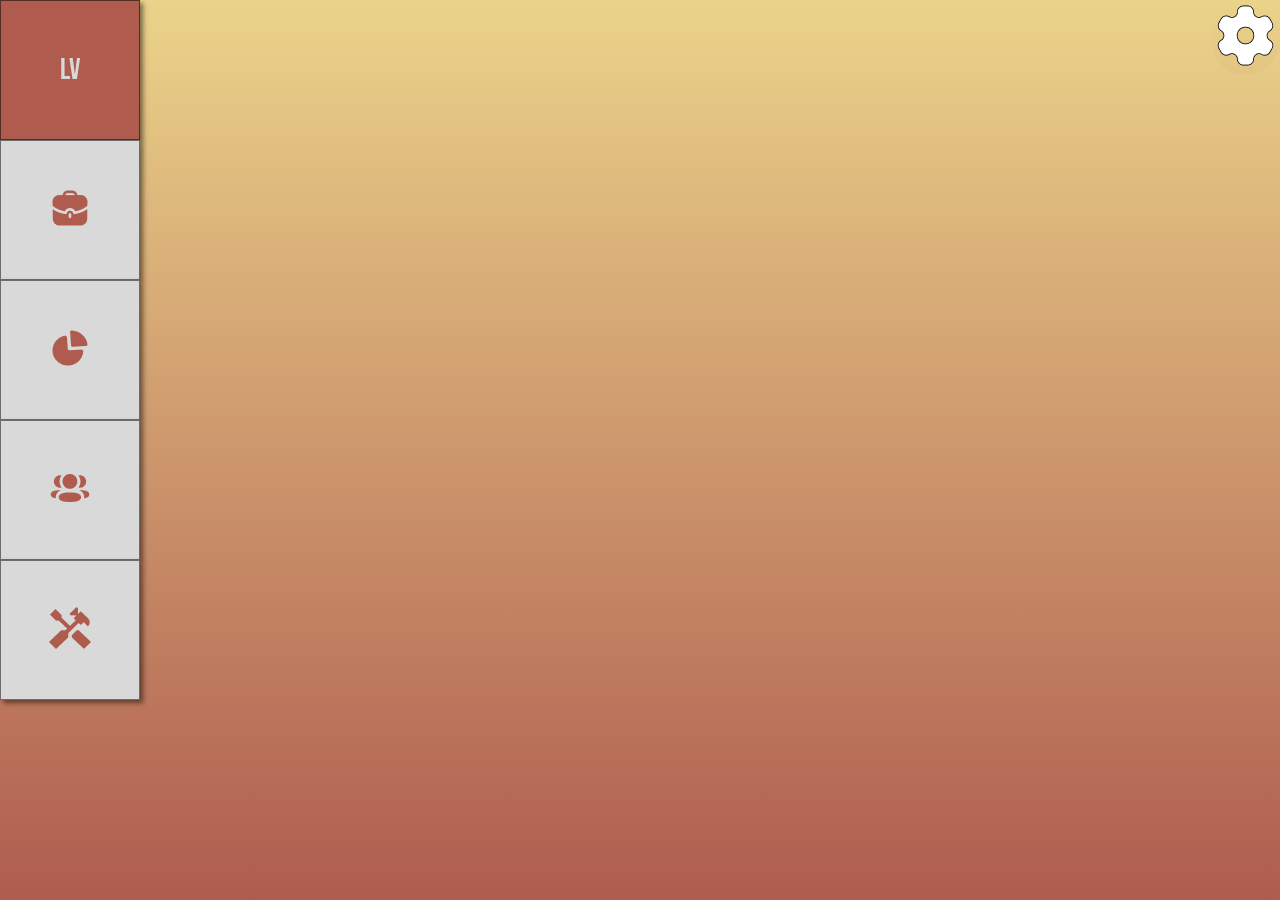
<file: PIM-main/clients/clients.html>
<!DOCTYPE html>
<html lang="pt-br">
<head>
    <meta charset="UTF-8">
    <meta http-equiv="X-UA-Compatible" content="IE=edge">
    <meta name="viewport" content="width=device-width, initial-scale=1.0">
    <link rel="stylesheet" href="./clients.css">
    <title>clientes - Lignum Vitae</title>
</head>
<body>
    <header> 
        <nav id="container">
            <ls> 
                <div>
                    <a href="../config/config.html">
                        <button class="config_button">
                        <img class="gear" src="../icons/config.home.png" alt="configurações">
                        </button>
                    </a>
                </div>
            
                <div>
                    <a href="../home/home.html">
                        <button class="home_button"> LV
                        </button>
                    </a>
                </div>
                <div>
                    <a href="../requests/requests.html">
                        <button class="requests_button">
                        <img src="../icons/Work.png" alt="pedidos">
                        </button>
                    </a>
                </div>
                <div>
                    <a href="../stock/stock.html">
                        <button class="finance_button">
                        <img src="../icons/Graph.png" alt="pedidos">
                        </button> 
                    </a>
                </div>
                <div>
                    <a href="../clients/clients.html">
                        <button class="clients_button"> 
                        <img src="../icons/User.png" alt="pedidos">
                        </button>
                    </a>
                </div>
                <div>
                    <a href="../fastrepair/fast.html">
                        <button class="fastrepair_button">
                        <img src="../icons/tools.png" alt="pedidos">
                        </button>
                    </a>
                </div>
            </ls>
        </nav>
    </header>

    

</body>
</html>
</file>
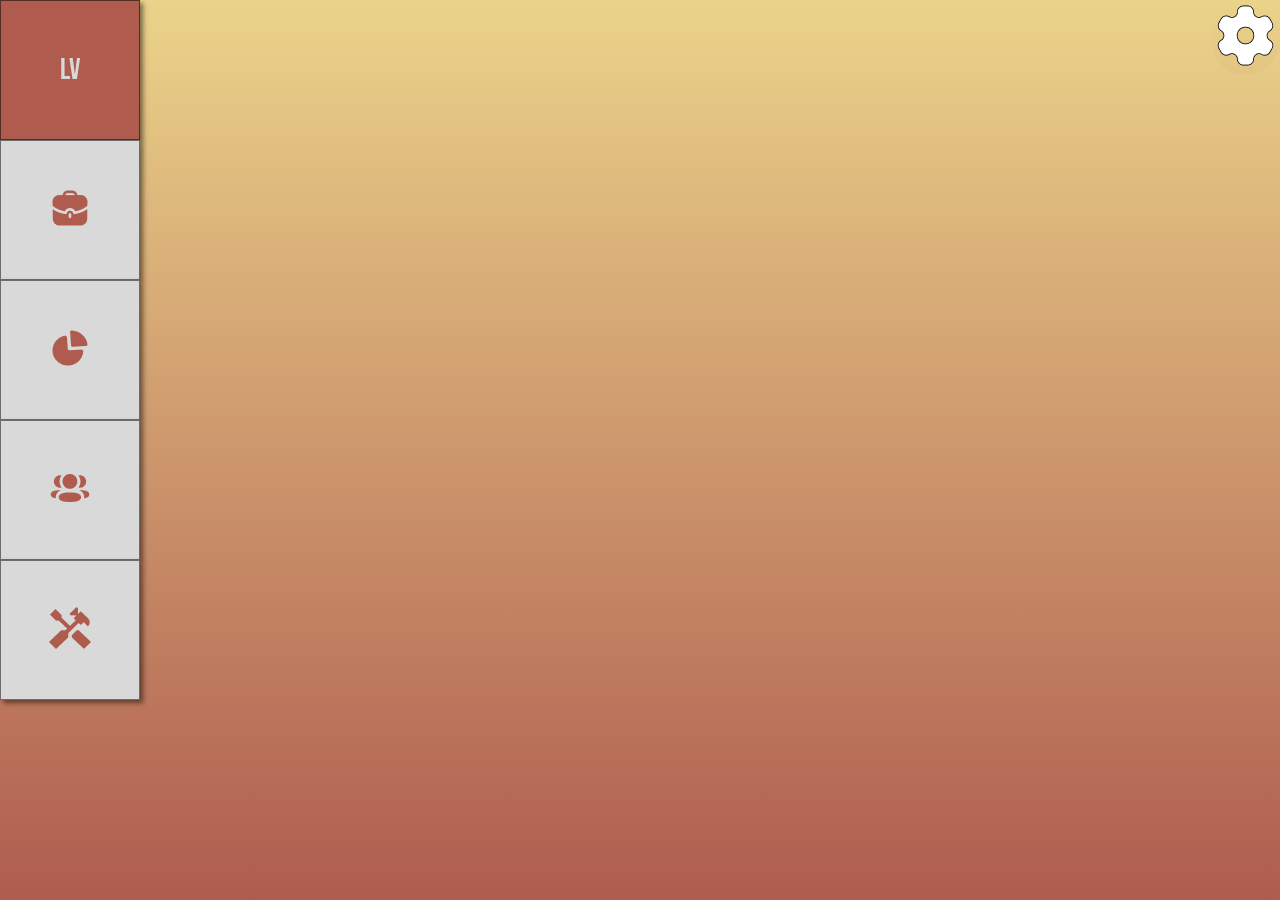
<file: PIM-main/config/config.html>
<!DOCTYPE html>
<html lang="pt-br">
<head>
    <meta charset="UTF-8">
    <meta http-equiv="X-UA-Compatible" content="IE=edge">
    <meta name="viewport" content="width=device-width, initial-scale=1.0">
    <link rel="stylesheet" href="./config.css">
    <title>configurações - Lignum Vitae</title>
</head>
<body>
    <header> 
        <nav id="container">
            <ls> 
                <div>
                    <a href="../config/config.html">
                        <button class="config_button">
                        <img class="gear" src="../icons/config.home.png" alt="configurações">
                        </button>
                    </a>
                </div>
            
                <div>
                    <a href="../home/home.html">
                        <button class="home_button"> LV
                        </button>
                    </a>
                </div>
                <div>
                    <a href="../requests/requests.html">
                        <button class="requests_button">
                        <img src="../icons/Work.png" alt="pedidos">
                        </button>
                    </a>
                </div>
                <div>
                    <a href="../stock/stock.html">
                        <button class="finance_button">
                        <img src="../icons/Graph.png" alt="pedidos">
                        </button> 
                    </a>
                </div>
                <div>
                    <a href="../clients/clients.html">
                        <button class="clients_button"> 
                        <img src="../icons/User.png" alt="pedidos">
                        </button>
                    </a>
                </div>
                <div>
                    <a href="../fastrepair/fast.html">
                        <button class="fastrepair_button">
                        <img src="../icons/tools.png" alt="pedidos">
                        </button>
                    </a>
                </div>
            </ls>
        </nav>
    </header>

    

</body>
</html>
</file>
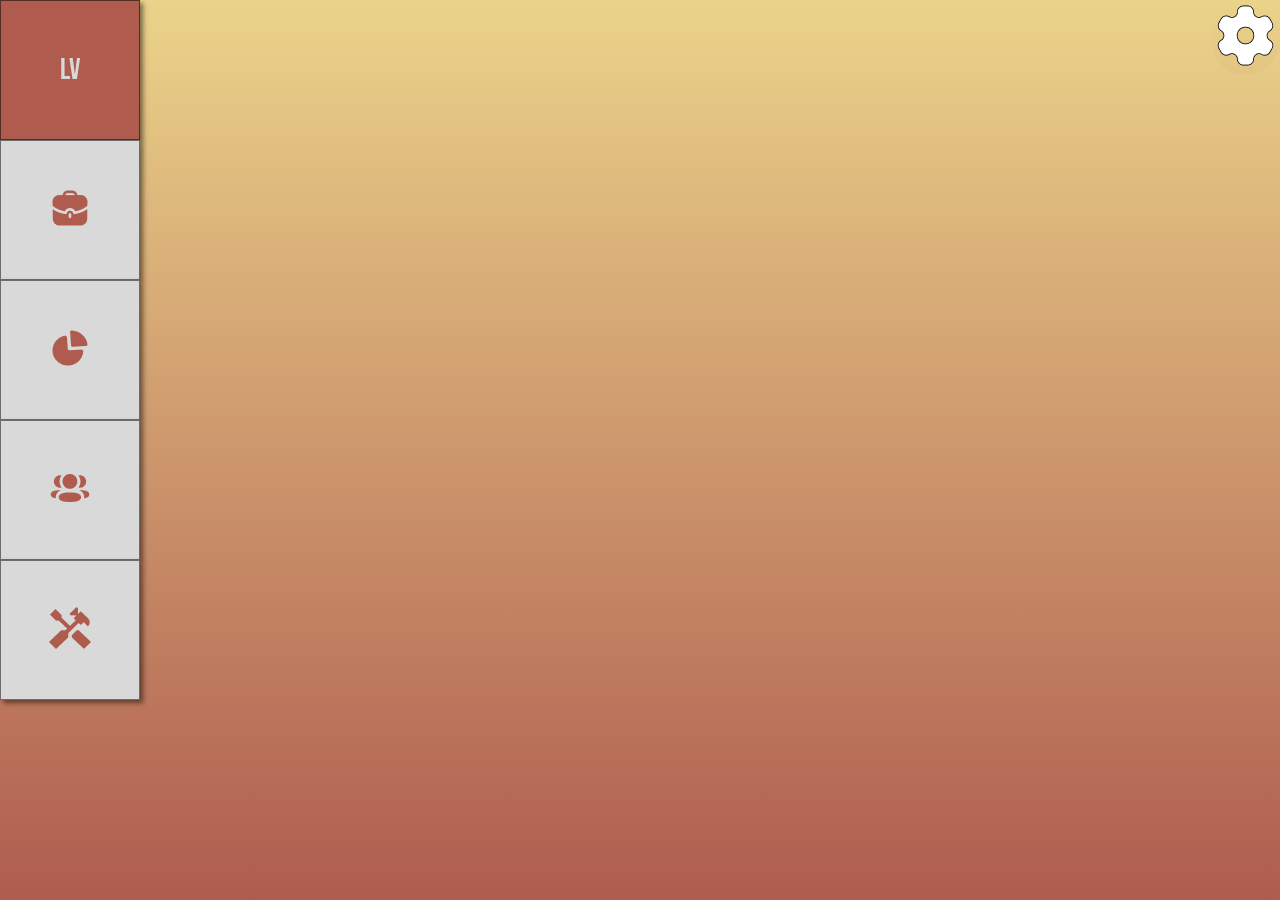
<file: PIM-main/fastrepair/fast.html>
<!DOCTYPE html>
<html lang="pt-br">
<head>
    <meta charset="UTF-8">
    <meta http-equiv="X-UA-Compatible" content="IE=edge">
    <meta name="viewport" content="width=device-width, initial-scale=1.0">
    <link rel="stylesheet" href="./fast.css">
    <title>reparo rápido - Lignum Vitae</title>
</head>
<body>
    <header> 
        <nav id="container">
            <ls> 
                <div>
                    <a href="../config/config.html">
                        <button class="config_button">
                        <img class="gear" src="../icons/config.home.png" alt="configurações">
                        </button>
                    </a>
                </div>
            
                <div>
                    <a href="../home/home.html">
                        <button class="home_button"> LV
                        </button>
                    </a>
                </div>
                <div>
                    <a href="../requests/requests.html">
                        <button class="requests_button">
                        <img src="../icons/Work.png" alt="pedidos">
                        </button>
                    </a>
                </div>
                <div>
                    <a href="../stock/stock.html">
                        <button class="finance_button">
                        <img src="../icons/Graph.png" alt="pedidos">
                        </button> 
                    </a>
                </div>
                <div>
                    <a href="../clients/clients.html">
                        <button class="clients_button"> 
                        <img src="../icons/User.png" alt="pedidos">
                        </button>
                    </a>
                </div>
                <div>
                    <a href="../fastrepair/fast.html">
                        <button class="fastrepair_button">
                        <img src="../icons/tools.png" alt="pedidos">
                        </button>
                    </a>
                </div>
            </ls>
        </nav>
    </header>

    

</body>
</html>
</file>
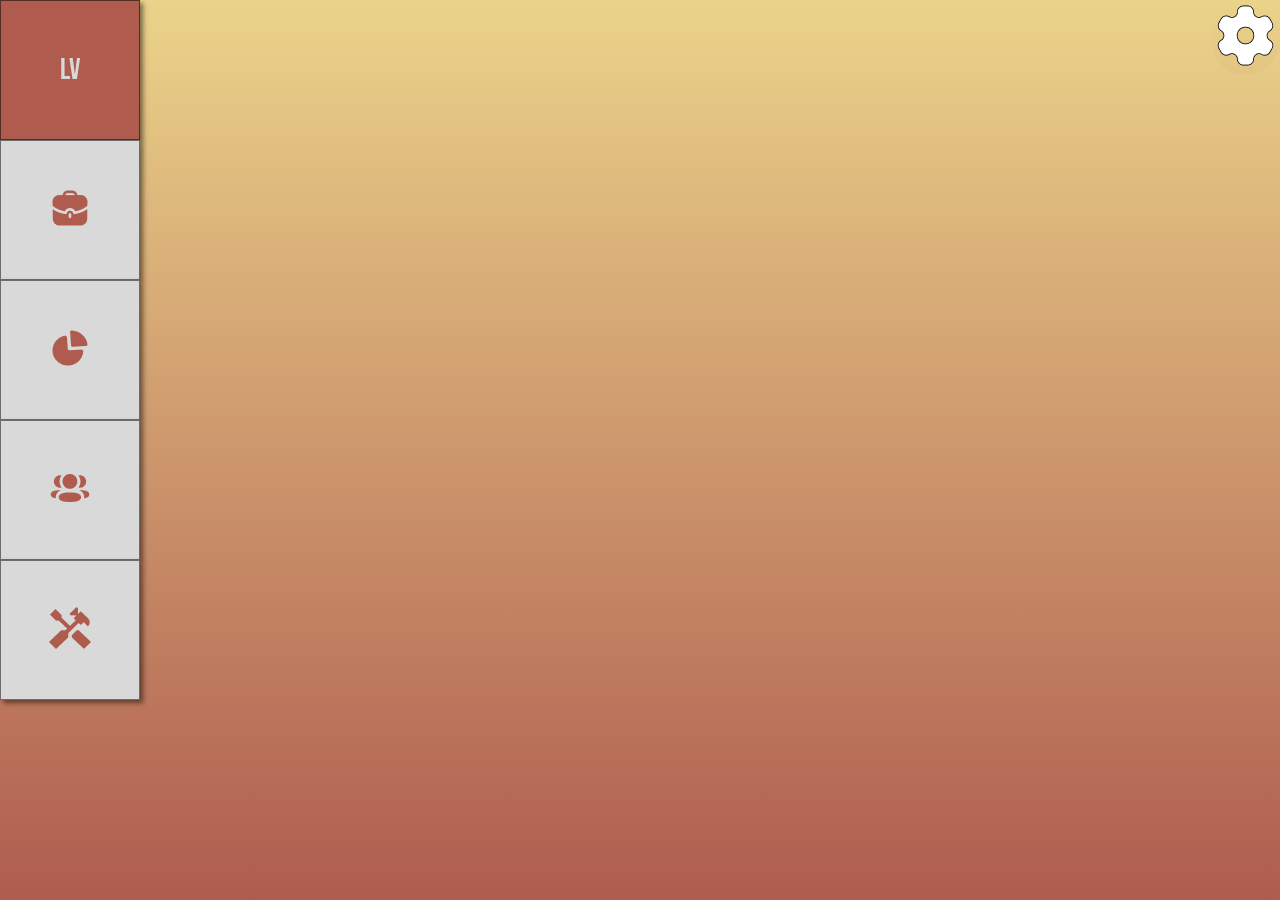
<file: PIM-main/home/home.html>
<!DOCTYPE html>
<html lang="pt-br">
<head>
    <meta charset="UTF-8">
    <meta http-equiv="X-UA-Compatible" content="IE=edge">
    <meta name="viewport" content="width=device-width, initial-scale=1.0">
    <link rel="stylesheet" href="./home.css">
    <title>home - Lignum Vitae</title>
</head>
<body>
    <header> 
        <nav id="container">
            <ls> 
                <div>
                    <a href="../config/config.html">
                        <button class="config_button">
                        <img class="gear" src="../icons/config.home.png" alt="configurações">
                        </button>
                    </a>
                </div>
            
                <div>
                    <a href="../home/home.html">
                        <button class="home_button"> LV
                        </button>
                    </a>
                </div>
                <div>
                    <a href="../requests/requests.html">
                        <button class="requests_button">
                        <img src="../icons/Work.png" alt="pedidos">
                        </button>
                    </a>
                </div>
                <div>
                    <a href="../stock/stock.html">
                        <button class="finance_button">
                        <img src="../icons/Graph.png" alt="pedidos">
                        </button> 
                    </a>
                </div>
                <div>
                    <a href="../clients/clients.html">
                        <button class="clients_button"> 
                        <img src="../icons/User.png" alt="pedidos">
                        </button>
                    </a>
                </div>
                <div>
                    <a href="../fastrepair/fast.html">
                        <button class="fastrepair_button">
                        <img src="../icons/tools.png" alt="pedidos">
                        </button>
                    </a>
                </div>
            </ls>
        </nav>
    </header>

    

</body>
</html>
</file>
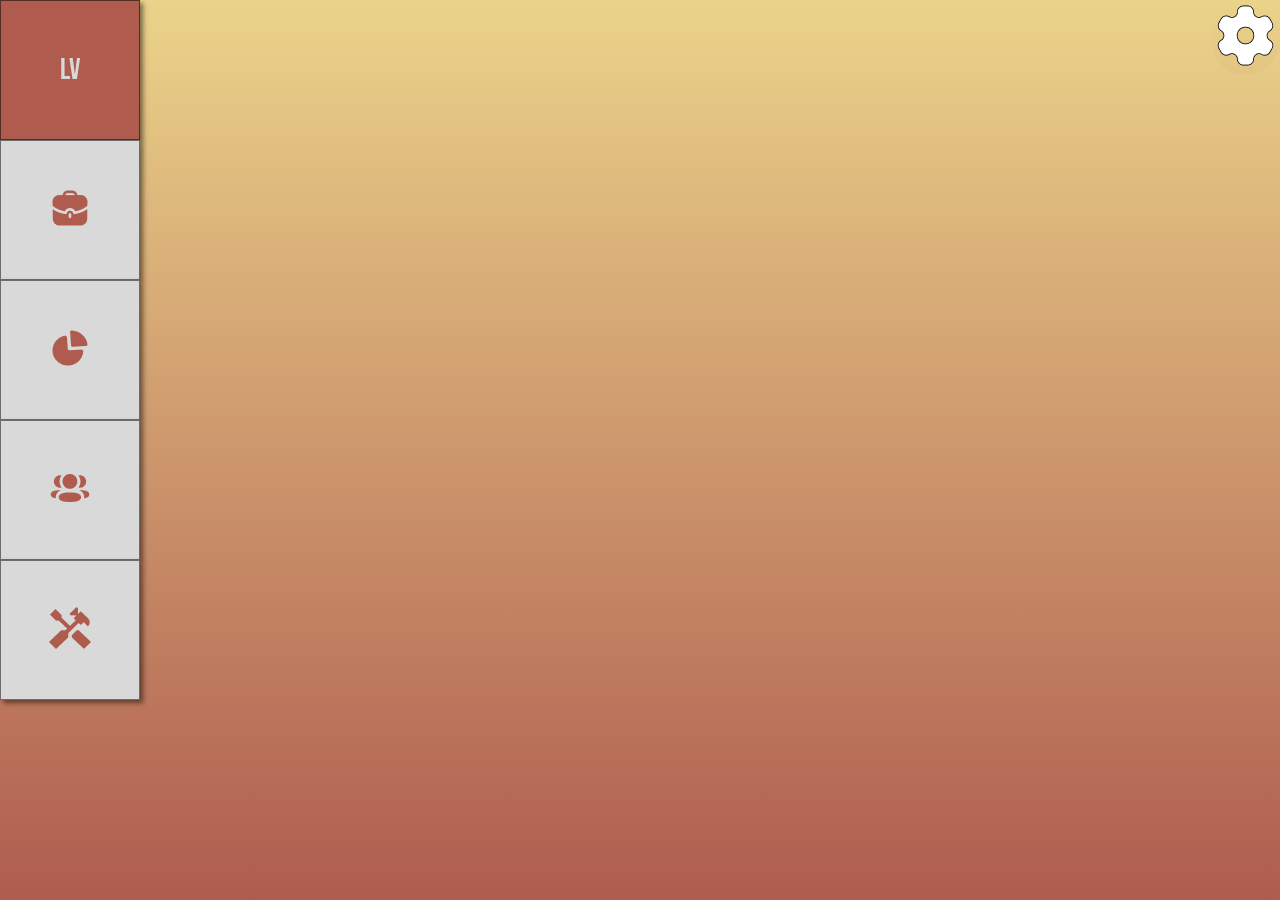
<file: PIM-main/requests/requests.html>
<!DOCTYPE html>
<html lang="pt-br">
<head>
    <meta charset="UTF-8">
    <meta http-equiv="X-UA-Compatible" content="IE=edge">
    <meta name="viewport" content="width=device-width, initial-scale=1.0">
    <link rel="stylesheet" href="./requests.css">
    <title>pedidos - Lignum Vitae</title>
</head>
<body>
    <header> 
        <nav id="container">
            <ls> 
                <div>
                    <a href="../config/config.html">
                        <button class="config_button">
                        <img class="gear" src="../icons/config.home.png" alt="configurações">
                        </button>
                    </a>
                </div>
            
                <div>
                    <a href="../home/home.html">
                        <button class="home_button"> LV
                        </button>
                    </a>
                </div>
                <div>
                    <a href="../requests/requests.html">
                        <button class="requests_button">
                        <img src="../icons/Work.png" alt="pedidos">
                        </button>
                    </a>
                </div>
                <div>
                    <a href="../stock/stock.html">
                        <button class="finance_button">
                        <img src="../icons/Graph.png" alt="pedidos">
                        </button> 
                    </a>
                </div>
                <div>
                    <a href="../clients/clients.html">
                        <button class="clients_button"> 
                        <img src="../icons/User.png" alt="pedidos">
                        </button>
                    </a>
                </div>
                <div>
                    <a href="../fastrepair/fast.html">
                        <button class="fastrepair_button">
                        <img src="../icons/tools.png" alt="pedidos">
                        </button>
                    </a>
                </div>
            </ls>
        </nav>
    </header>

    

</body>
</html>
</file>
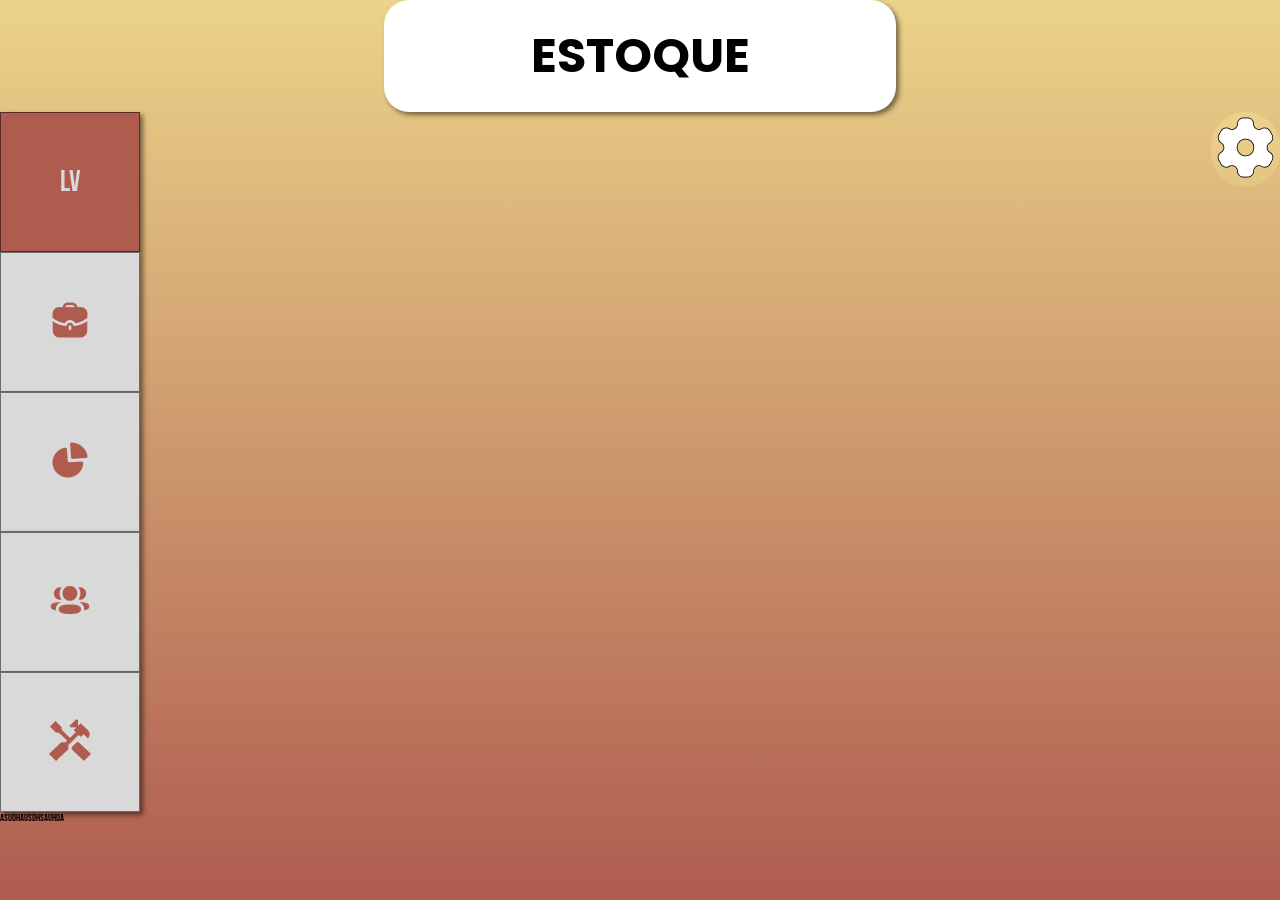
<file: PIM-main/stock/stock.html>
<!DOCTYPE html>
<html lang="pt-br">
<head>
    <meta charset="UTF-8">
    <meta http-equiv="X-UA-Compatible" content="IE=edge">
    <meta name="viewport" content="width=device-width, initial-scale=1.0">
    <link rel="stylesheet" href="./stock.css">
    <title>Estoque - Lignum Vitae</title>
</head>
<body>
    <header>
        
        <nav id="container">
            <ls> 
                <div class="base-white">
                    <h1>ESTOQUE</h1>
                </div> 
                <div>
                    <a href="../config/config.html">
                        <button class="config_button">
                        <img class="gear" src="../icons/config.home.png" alt="configurações">
                        </button>
                    </a>
                </div>
                <div>
                    <a href="../home/home.html">
                        <button class="home_button"> LV
                        </button>
                    </a>
                </div>
                <div>
                    <a href="../requests/requests.html">
                        <button class="requests_button">
                        <img src="../icons/Work.png" alt="pedidos">
                        </button>
                    </a>
                </div>
                <div>
                    <a href="../stock/stock.html">
                        <button class="finance_button">
                        <img src="../icons/Graph.png" alt="pedidos">
                        </button> 
                    </a>
                </div>
                <div>
                    <a href="../clients/clients.html">
                        <button class="clients_button"> 
                        <img src="../icons/User.png" alt="pedidos">
                        </button>
                    </a>
                </div>
                <div>
                    <a href="../fastrepair/fast.html">
                        <button class="fastrepair_button">
                        <img src="../icons/tools.png" alt="pedidos">
                        </button>
                    </a>
                </div>
            </ls>
        </nav> 
    </header>
    <article>
        <div class="content">
            <p> asudhausdhsauhda</p>

        </div>
    </article>
    

    

</body>
</html>
</file>
<file: PIM-main/clients/clients.css>
@import url('https://fonts.googleapis.com/css2?family=Bebas+Neue&family=Inter:wght@400;900&display=swap');
@import url('https://fonts.googleapis.com/css2?family=Bebas+Neue&family=Inter:wght@400;900&family=Poppins:wght@500&display=swap');

*{
    margin: 0;
    padding:0;
    box-sizing: border-box;
    font-family: 'Bebas Neue', 'poppins';
    
   
}

.root{
    --yellow: #EBD38A;
    --red:    #AF5C4F;
    --white:  #ffffff;
    --black:  #000000;
    --grey:   #d9d9d9;
    /* hover */ 
    --grey-hover:#f0f0f0;
    --red-hover: #b85353;
    /* active */
    --grey-active:#afafaf;
    --red-active: #853f3f;



}
html { font-size: 62.5%; /*  CONVERTE O REM 16PX PARA 10PX */}


body{

    background: linear-gradient(180deg, #EBD38A 0% ,#af5c4f 100%);
    background-repeat:no-repeat;
    
    min-height: 100vh;
    
}

nav#container{
    
   display:flex;
   flex-direction: column;
}
.li{
    background-color: red;
}
.home_button{
    background-color: #af5c4f;
    border: 1px solid rgba(0, 0, 0, 0.5);
    font-family: 'Bebas Neue';
    font-style: normal;
    font-size: 3rem;
    color: #d9d9d9;
    cursor:pointer;
    width: 14rem;
    height: 14rem;
    box-shadow: 3px 3px 5px rgba(0, 0, 0, 0.5);
    
}

.home_button:hover:not(:active){
    background-color: rgb(184, 83, 83);
    transition: background-color 0.5s ease;
    
}

.home_button:active{
    background-color: rgb(133, 63, 63);

}

.config_button{ 
    float:right;
    border-radius: 10rem;
    border: none;
    cursor:pointer;
    background: linear-gradient(180deg, #EBD38A 0% ,#af5c4f 800%);
    filter: none;
    transition: filter 0.5s ease;
    
}  

.gear{
    filter: none;
    transition: filter 0.5s ease;
}
.gear:hover{
    filter: drop-shadow(0 0 10px rgba(0, 0, 0, 0.5));

}
.gear:active{
    filter: brightness(50%);

}

    /* botões brancos de navegação */

.fastrepair_button,.clients_button,.finance_button,.requests_button{
    background-color: #d9d9d9;
    border: 1px solid rgba(0, 0, 0, 0.5);
    width: 14rem;
    height: 14rem;
    cursor:pointer;
    box-shadow: 3px 3px 5px rgb(0, 0, 0,0.5);

}

.requests_button:hover:not(:active){
    background-color: rgb(240, 240, 240);
    transition: background-color 0.5s ease;
}
.finance_button:hover:not(:active){
    background-color: rgb(240, 240, 240); 
    transition: background-color 0.5s ease;
}
.clients_button:hover:not(:active){
    background-color: rgb(240, 240, 240);
    transition: background-color 0.5s ease;
}
.fastrepair_button:hover:not(:active){
    background-color: rgb(240, 240, 240);
    transition: background-color 0.5s ease;
}

.requests_button:active{
    background-color: rgb(175, 175, 175);
    transform: scale(0.99);
    
}
.finance_button:active{
    background-color: rgb(175, 175, 175);
    transform: scale(0.99);
    
    
}
.clients_button:active{
    background-color: rgb(175, 175, 175);
    transform: scale(0.99);
    
}
.fastrepair_button:active{
    background-color: rgb(175, 175, 175);
    transform: scale(0.99);
    
}

.home .home_button{
    background-color: #000000;
}
</file>
<file: PIM-main/config/config.css>
@import url('https://fonts.googleapis.com/css2?family=Bebas+Neue&family=Inter:wght@400;900&display=swap');
@import url('https://fonts.googleapis.com/css2?family=Bebas+Neue&family=Inter:wght@400;900&family=Poppins:wght@500&display=swap');

*{
    margin: 0;
    padding:0;
    box-sizing: border-box;
    font-family: 'Bebas Neue', 'poppins';
    
   
}

.root{
    --yellow: #EBD38A;
    --red:    #AF5C4F;
    --white:  #ffffff;
    --black:  #000000;
    --grey:   #d9d9d9;
    /* hover */ 
    --grey-hover:#f0f0f0;
    --red-hover: #b85353;
    /* active */
    --grey-active:#afafaf;
    --red-active: #853f3f;



}
html { font-size: 62.5%; /*  CONVERTE O REM 16PX PARA 10PX */}


body{

    background: linear-gradient(180deg, #EBD38A 0% ,#af5c4f 100%);
    background-repeat:no-repeat;
    
    min-height: 100vh;
    
}

nav#container{
    
   display:flex;
   flex-direction: column;
}
.li{
    background-color: red;
}
.home_button{
    background-color: #af5c4f;
    border: 1px solid rgba(0, 0, 0, 0.5);
    font-family: 'Bebas Neue';
    font-style: normal;
    font-size: 3rem;
    color: #d9d9d9;
    cursor:pointer;
    width: 14rem;
    height: 14rem;
    box-shadow: 3px 3px 5px rgba(0, 0, 0, 0.5);
    
}

.home_button:hover:not(:active){
    background-color: rgb(184, 83, 83);
    transition: background-color 0.5s ease;
    
}

.home_button:active{
    background-color: rgb(133, 63, 63);

}

.config_button{ 
    float:right;
    border-radius: 10rem;
    border: none;
    cursor:pointer;
    background: linear-gradient(180deg, #EBD38A 0% ,#af5c4f 800%);
    filter: none;
    transition: filter 0.5s ease;
    
}  

.gear{
    filter: none;
    transition: filter 0.5s ease;
}
.gear:hover{
    filter: drop-shadow(0 0 10px rgba(0, 0, 0, 0.5));

}
.gear:active{
    filter: brightness(50%);

}

    /* botões brancos de navegação */

.fastrepair_button,.clients_button,.finance_button,.requests_button{
    background-color: #d9d9d9;
    border: 1px solid rgba(0, 0, 0, 0.5);
    width: 14rem;
    height: 14rem;
    cursor:pointer;
    box-shadow: 3px 3px 5px rgb(0, 0, 0,0.5);

}

.requests_button:hover:not(:active){
    background-color: rgb(240, 240, 240);
    transition: background-color 0.5s ease;
}
.finance_button:hover:not(:active){
    background-color: rgb(240, 240, 240); 
    transition: background-color 0.5s ease;
}
.clients_button:hover:not(:active){
    background-color: rgb(240, 240, 240);
    transition: background-color 0.5s ease;
}
.fastrepair_button:hover:not(:active){
    background-color: rgb(240, 240, 240);
    transition: background-color 0.5s ease;
}

.requests_button:active{
    background-color: rgb(175, 175, 175);
    transform: scale(0.99);
    
}
.finance_button:active{
    background-color: rgb(175, 175, 175);
    transform: scale(0.99);
    
    
}
.clients_button:active{
    background-color: rgb(175, 175, 175);
    transform: scale(0.99);
    
}
.fastrepair_button:active{
    background-color: rgb(175, 175, 175);
    transform: scale(0.99);
    
}

.home .home_button{
    background-color: #000000;
}
</file>
<file: PIM-main/fastrepair/fast.css>
@import url('https://fonts.googleapis.com/css2?family=Bebas+Neue&family=Inter:wght@400;900&display=swap');
@import url('https://fonts.googleapis.com/css2?family=Bebas+Neue&family=Inter:wght@400;900&family=Poppins:wght@500&display=swap');

*{
    margin: 0;
    padding:0;
    box-sizing: border-box;
    font-family: 'Bebas Neue', 'poppins';
    
   
}

.root{
    --yellow: #EBD38A;
    --red:    #AF5C4F;
    --white:  #ffffff;
    --black:  #000000;
    --grey:   #d9d9d9;
    /* hover */ 
    --grey-hover:#f0f0f0;
    --red-hover: #b85353;
    /* active */
    --grey-active:#afafaf;
    --red-active: #853f3f;



}
html { font-size: 62.5%; /*  CONVERTE O REM 16PX PARA 10PX */}


body{

    background: linear-gradient(180deg, #EBD38A 0% ,#af5c4f 100%);
    background-repeat:no-repeat;
    
    min-height: 100vh;
    
}

nav#container{
    
   display:flex;
   flex-direction: column;
}
.li{
    background-color: red;
}
.home_button{
    background-color: #af5c4f;
    border: 1px solid rgba(0, 0, 0, 0.5);
    font-family: 'Bebas Neue';
    font-style: normal;
    font-size: 3rem;
    color: #d9d9d9;
    cursor:pointer;
    width: 14rem;
    height: 14rem;
    box-shadow: 3px 3px 5px rgba(0, 0, 0, 0.5);
    
}

.home_button:hover:not(:active){
    background-color: rgb(184, 83, 83);
    transition: background-color 0.5s ease;
    
}

.home_button:active{
    background-color: rgb(133, 63, 63);

}

.config_button{ 
    float:right;
    border-radius: 10rem;
    border: none;
    cursor:pointer;
    background: linear-gradient(180deg, #EBD38A 0% ,#af5c4f 800%);
    filter: none;
    transition: filter 0.5s ease;
    
}  

.gear{
    filter: none;
    transition: filter 0.5s ease;
}
.gear:hover{
    filter: drop-shadow(0 0 10px rgba(0, 0, 0, 0.5));

}
.gear:active{
    filter: brightness(50%);

}

    /* botões brancos de navegação */

.fastrepair_button,.clients_button,.finance_button,.requests_button{
    background-color: #d9d9d9;
    border: 1px solid rgba(0, 0, 0, 0.5);
    width: 14rem;
    height: 14rem;
    cursor:pointer;
    box-shadow: 3px 3px 5px rgb(0, 0, 0,0.5);

}

.requests_button:hover:not(:active){
    background-color: rgb(240, 240, 240);
    transition: background-color 0.5s ease;
}
.finance_button:hover:not(:active){
    background-color: rgb(240, 240, 240); 
    transition: background-color 0.5s ease;
}
.clients_button:hover:not(:active){
    background-color: rgb(240, 240, 240);
    transition: background-color 0.5s ease;
}
.fastrepair_button:hover:not(:active){
    background-color: rgb(240, 240, 240);
    transition: background-color 0.5s ease;
}

.requests_button:active{
    background-color: rgb(175, 175, 175);
    transform: scale(0.99);
    
}
.finance_button:active{
    background-color: rgb(175, 175, 175);
    transform: scale(0.99);
    
    
}
.clients_button:active{
    background-color: rgb(175, 175, 175);
    transform: scale(0.99);
    
}
.fastrepair_button:active{
    background-color: rgb(175, 175, 175);
    transform: scale(0.99);
    
}

.home .home_button{
    background-color: #000000;
}
</file>
<file: PIM-main/home/home.css>
@import url('https://fonts.googleapis.com/css2?family=Bebas+Neue&family=Inter:wght@400;900&display=swap');
@import url('https://fonts.googleapis.com/css2?family=Bebas+Neue&family=Inter:wght@400;900&family=Poppins:wght@500&display=swap');

*{
    margin: 0;
    padding:0;
    box-sizing: border-box;
    font-family: 'Bebas Neue', 'poppins';
    
   
}

.root{
    --yellow: #EBD38A;
    --red:    #AF5C4F;
    --white:  #ffffff;
    --black:  #000000;
    --grey:   #d9d9d9;
    /* hover */ 
    --grey-hover:#f0f0f0;
    --red-hover: #b85353;
    /* active */
    --grey-active:#afafaf;
    --red-active: #853f3f;



}
html { font-size: 62.5%; /*  CONVERTE O REM 16PX PARA 10PX */}


body{

    background: linear-gradient(180deg, #EBD38A 0% ,#af5c4f 100%);
    background-repeat:no-repeat;
    
    min-height: 100vh;
    
}

nav#container{
    
   display:flex;
   flex-direction: column;
}
.li{
    background-color: red;
}
.home_button{
    background-color: #af5c4f;
    border: 1px solid rgba(0, 0, 0, 0.5);
    font-family: 'Bebas Neue';
    font-style: normal;
    font-size: 3rem;
    color: #d9d9d9;
    cursor:pointer;
    width: 14rem;
    height: 14rem;
    box-shadow: 3px 3px 5px rgba(0, 0, 0, 0.5);
    
}

.home_button:hover:not(:active){
    background-color: rgb(184, 83, 83);
    transition: background-color 0.5s ease;
    
}

.home_button:active{
    background-color: rgb(133, 63, 63);

}

.config_button{ 
    float:right;
    border-radius: 10rem;
    border: none;
    cursor:pointer;
    background: linear-gradient(180deg, #EBD38A 0% ,#af5c4f 800%);
    filter: none;
    transition: filter 0.5s ease;
    
}  

.gear{
    filter: none;
    transition: filter 0.5s ease;
}
.gear:hover{
    filter: drop-shadow(0 0 10px rgba(0, 0, 0, 0.5));

}
.gear:active{
    filter: brightness(50%);

}

    /* botões brancos de navegação */

.fastrepair_button,.clients_button,.finance_button,.requests_button{
    background-color: #d9d9d9;
    border: 1px solid rgba(0, 0, 0, 0.5);
    width: 14rem;
    height: 14rem;
    cursor:pointer;
    box-shadow: 3px 3px 5px rgb(0, 0, 0,0.5);

}

.requests_button:hover:not(:active){
    background-color: rgb(240, 240, 240);
    transition: background-color 0.5s ease;
}
.finance_button:hover:not(:active){
    background-color: rgb(240, 240, 240); 
    transition: background-color 0.5s ease;
}
.clients_button:hover:not(:active){
    background-color: rgb(240, 240, 240);
    transition: background-color 0.5s ease;
}
.fastrepair_button:hover:not(:active){
    background-color: rgb(240, 240, 240);
    transition: background-color 0.5s ease;
}

.requests_button:active{
    background-color: rgb(175, 175, 175);
    transform: scale(0.99);
    
}
.finance_button:active{
    background-color: rgb(175, 175, 175);
    transform: scale(0.99);
    
    
}
.clients_button:active{
    background-color: rgb(175, 175, 175);
    transform: scale(0.99);
    
}
.fastrepair_button:active{
    background-color: rgb(175, 175, 175);
    transform: scale(0.99);
    
}

.home .home_button{
    background-color: #000000;
}
</file>
<file: PIM-main/requests/requests.css>
@import url('https://fonts.googleapis.com/css2?family=Bebas+Neue&family=Inter:wght@400;900&display=swap');
@import url('https://fonts.googleapis.com/css2?family=Bebas+Neue&family=Inter:wght@400;900&family=Poppins:wght@500&display=swap');

*{
    margin: 0;
    padding:0;
    box-sizing: border-box;
    font-family: 'Bebas Neue', 'poppins';
    
   
}

.root{
    --yellow: #EBD38A;
    --red:    #AF5C4F;
    --white:  #ffffff;
    --black:  #000000;
    --grey:   #d9d9d9;
    /* hover */ 
    --grey-hover:#f0f0f0;
    --red-hover: #b85353;
    /* active */
    --grey-active:#afafaf;
    --red-active: #853f3f;



}
html { font-size: 62.5%; /*  CONVERTE O REM 16PX PARA 10PX */}


body{

    background: linear-gradient(180deg, #EBD38A 0% ,#af5c4f 100%);
    background-repeat:no-repeat;
    
    min-height: 100vh;
    
}

nav#container{
    
   display:flex;
   flex-direction: column;
}
.li{
    background-color: red;
}
.home_button{
    background-color: #af5c4f;
    border: 1px solid rgba(0, 0, 0, 0.5);
    font-family: 'Bebas Neue';
    font-style: normal;
    font-size: 3rem;
    color: #d9d9d9;
    cursor:pointer;
    width: 14rem;
    height: 14rem;
    box-shadow: 3px 3px 5px rgba(0, 0, 0, 0.5);
    
}

.home_button:hover:not(:active){
    background-color: rgb(184, 83, 83);
    transition: background-color 0.5s ease;
    
}

.home_button:active{
    background-color: rgb(133, 63, 63);

}

.config_button{ 
    float:right;
    border-radius: 10rem;
    border: none;
    cursor:pointer;
    background: linear-gradient(180deg, #EBD38A 0% ,#af5c4f 800%);
    filter: none;
    transition: filter 0.5s ease;
    
}  

.gear{
    filter: none;
    transition: filter 0.5s ease;
}
.gear:hover{
    filter: drop-shadow(0 0 10px rgba(0, 0, 0, 0.5));

}
.gear:active{
    filter: brightness(50%);

}

    /* botões brancos de navegação */

.fastrepair_button,.clients_button,.finance_button,.requests_button{
    background-color: #d9d9d9;
    border: 1px solid rgba(0, 0, 0, 0.5);
    width: 14rem;
    height: 14rem;
    cursor:pointer;
    box-shadow: 3px 3px 5px rgb(0, 0, 0,0.5);

}

.requests_button:hover:not(:active){
    background-color: rgb(240, 240, 240);
    transition: background-color 0.5s ease;
}
.finance_button:hover:not(:active){
    background-color: rgb(240, 240, 240); 
    transition: background-color 0.5s ease;
}
.clients_button:hover:not(:active){
    background-color: rgb(240, 240, 240);
    transition: background-color 0.5s ease;
}
.fastrepair_button:hover:not(:active){
    background-color: rgb(240, 240, 240);
    transition: background-color 0.5s ease;
}

.requests_button:active{
    background-color: rgb(175, 175, 175);
    transform: scale(0.99);
    
}
.finance_button:active{
    background-color: rgb(175, 175, 175);
    transform: scale(0.99);
    
    
}
.clients_button:active{
    background-color: rgb(175, 175, 175);
    transform: scale(0.99);
    
}
.fastrepair_button:active{
    background-color: rgb(175, 175, 175);
    transform: scale(0.99);
    
}

.home .home_button{
    background-color: #000000;
}
</file>
<file: PIM-main/stock/stock.css>
@import url('https://fonts.googleapis.com/css2?family=Bebas+Neue&family=Inter:wght@400;900&display=swap');
@import url('https://fonts.googleapis.com/css2?family=Bebas+Neue&family=Inter:wght@400;900&family=Poppins:wght@500&display=swap');

*{
    margin: 0;
    padding:0;
    box-sizing: border-box;
    font-family: 'Bebas Neue', 'poppins';
    
   
}

.root{
    --yellow: #EBD38A;
    --red:    #AF5C4F;
    --white:  #ffffff;
    --black:  #000000;
    --grey:   #d9d9d9;
    /* hover */ 
    --grey-hover:#f0f0f0;
    --red-hover: #b85353;
    /* active */
    --grey-active:#afafaf;
    --red-active: #853f3f;



}
html { font-size: 62.5%; /*  CONVERTE O REM 16PX PARA 10PX */}


body{
    
    background: linear-gradient(180deg, #EBD38A 0% ,#af5c4f 100%);
    
    background-repeat:no-repeat;
    
    
    min-height: 100vh;
    
}

nav#container{
    
   display:flex;
   flex-direction: column;
}

.home_button{
    background-color: #af5c4f;
    border: 1px solid rgba(0, 0, 0, 0.5);
    font-family: 'Bebas Neue';
    font-style: normal;
    font-size: 3rem;
    color: #d9d9d9;
    cursor:pointer;
    width: 14rem;
    height: 14rem;
    box-shadow: 3px 3px 5px rgba(0, 0, 0, 0.5);
    
}

.home_button:hover:not(:active){
    background-color: rgb(184, 83, 83);
    transition: background-color 0.5s ease;
    
}

.home_button:active{
    background-color: rgb(133, 63, 63);

}

.config_button{ 
    float:right;
    border-radius: 10rem;
    border: none;
    cursor:pointer;
    background: linear-gradient(180deg, #EBD38A 0% ,#af5c4f 800%);
    filter: none;
    transition: filter 0.5s ease;
    
}  

.gear{
    filter: none;
    transition: filter 0.5s ease;
}
.gear:hover{
    filter: drop-shadow(0 0 10px rgba(0, 0, 0, 0.5));

}
.gear:active{
    filter: brightness(50%);

}

    /* botões brancos de navegação */

.fastrepair_button,.clients_button,.finance_button,.requests_button{
    background-color: #d9d9d9;
    border: 1px solid rgba(0, 0, 0, 0.5);
    width: 14rem;
    height: 14rem;
    cursor:pointer;
    box-shadow: 3px 3px 5px rgb(0, 0, 0,0.5);

}

.requests_button:hover:not(:active){
    background-color: rgb(240, 240, 240);
    transition: background-color 0.5s ease;
}
.finance_button:hover:not(:active){
    background-color: rgb(240, 240, 240); 
    transition: background-color 0.5s ease;
}
.clients_button:hover:not(:active){
    background-color: rgb(240, 240, 240);
    transition: background-color 0.5s ease;
}
.fastrepair_button:hover:not(:active){
    background-color: rgb(240, 240, 240);
    transition: background-color 0.5s ease;
}

.requests_button:active{
    background-color: rgb(175, 175, 175);
    transform: scale(0.99);
    
}
.finance_button:active{
    background-color: rgb(175, 175, 175);
    transform: scale(0.99);
    
    
}
.clients_button:active{
    background-color: rgb(175, 175, 175);
    transform: scale(0.99);
    
}
.fastrepair_button:active{
    background-color: rgb(175, 175, 175);
    transform: scale(0.99);
    
}

.home .home_button{
    background-color: #000000;
}


.base-white {
    background-color: #fff;
    box-sizing: center;
    margin:0 auto;
    width: 40%;
    padding: 20px;
    border-radius:25px;
    
    box-shadow: 3px 3px 5px rgb(0, 0, 0,0.5);
    
  }
  
  h1 {
    text-align: center;
    font-family: poppins;
    margin-top: 0;
    font-weight: 40rem;
    font-size: 48px;
    
  }
  
.article.content{
    display: flex;
    font-size: 500px;
    background-color: #000000;
    background: #000000;
  }
</file>
